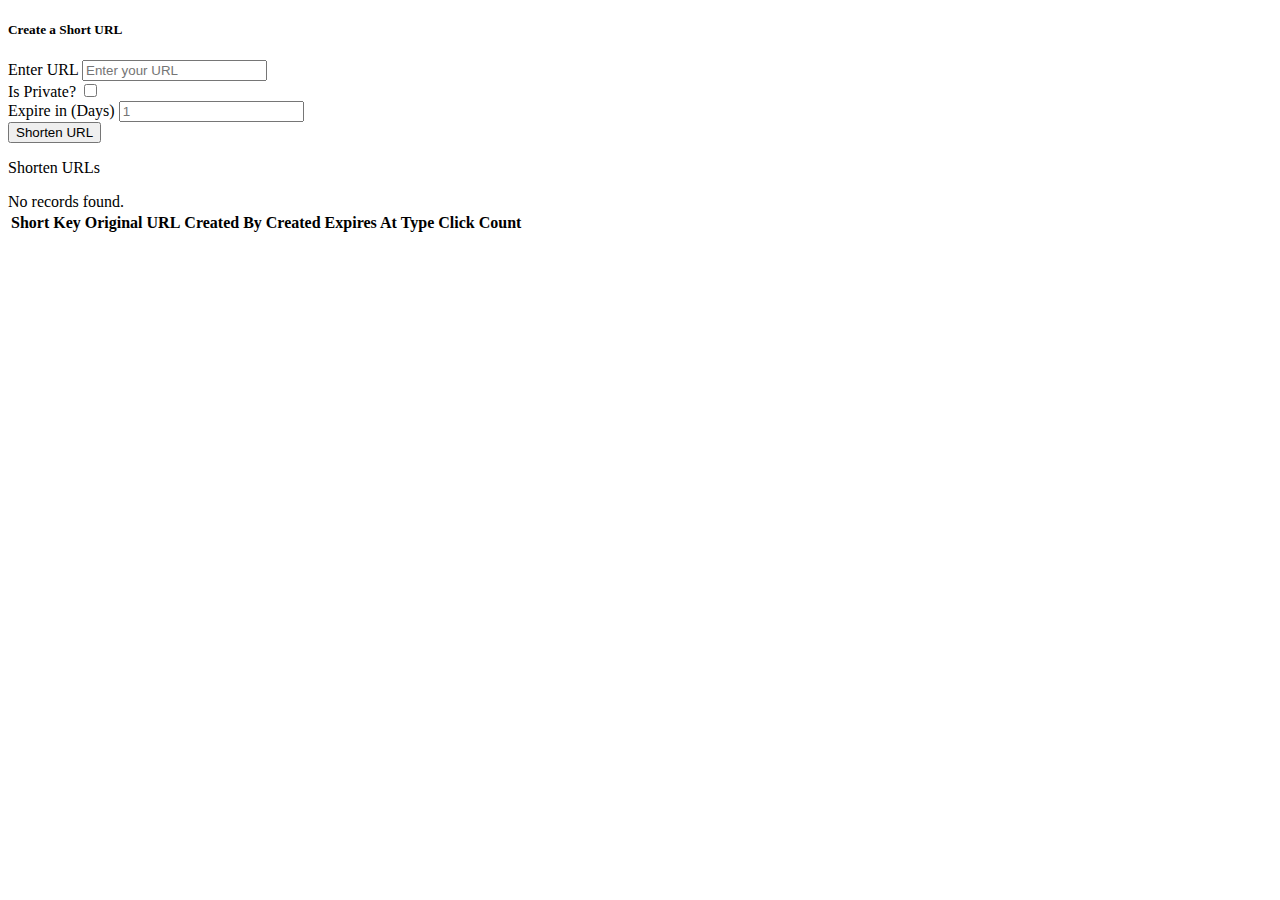
<file: src/main/resources/templates/index.html>
<!DOCTYPE html>
<html lang="en" 
	xmlns:th="http://www.thymeleaf.org"
	xmlns:sec="http://www.thymeleaf.org/extras/spring-security"
	xmlns:layout="http://www.ultraq.net.nz/thymeleaf/layout"
	layout:decorate="~{layout}"
>
<head>
<meta charset="UTF-8">
<title>Home</title>
</head>
<body>
<div layout:fragment="content">
	
	<div class="row justify-content-center">
		<div class="col-sm-6">
			<div class="card mt-5">
				<div class="card-header">
					<h5 class="card-title">Create a Short URL</h5>
				</div>
				
				 <div class="card-body">
				 	<form th:action="@{/short-urls}" method="post" th:object="${createShortUrlForm}" class="needs-validation" novalidate>
				 		<div class="mb-3">
				 			<label for="originalUrl" class="form-label">Enter URL</label>
	                            <input type="text" class="form-control" id="originalUrl" 
	                                   th:field="*{originalUrl}" placeholder="Enter your URL">
	                            <div class="text-danger small mt-1" th:if="${#fields.hasErrors('originalUrl')}" 
	                                 th:errors="*{originalUrl}"></div>
				 		</div>
				 		
				 		<div class="row mt-3" sec:authorize="isAuthenticated()">
				 			<div class="col">
				 				<div class= "d-flex align-items-center ">
	        						<label class="form-check-label me-2 mb-0" for="isPrivate">Is Private?</label>
	        						<input class="form-check-input border border-dark" type="checkbox" th:field="*{isPrivate}" id="isPrivate">
    						    </div>
				 			</div>
				 			<div class="col">
					        	<label for="expirationInDays" class="form-label">Expire in (Days)</label>
					        	<input type="number" class="form-control w-25 mt-0"  placeholder="1"
					               th:field="*{expirationInDays}" id="expirationInDays">
					            <div class="text-danger small mt-1" th:if="${#fields.hasErrors('expirationInDays')}" 
	                                 th:errors="*{expirationInDays}"></div>
				 			</div>
				 		</div>
				 		
			 		     <div class="text-end">
	                           <button type="submit" class="btn btn-primary">Shorten URL</button>
	                       </div>
				 	</form>
				 </div>
			</div>
		</div>
	</div>
	
	
	<div class="mt-5">
		<p class="h5">Shorten URLs</p>
	    <div th:if="${shortUrls.data.isEmpty()}" class="alert alert-warning">
	        No records found.
	    </div>
	    <div th:if="${not shortUrls.data.isEmpty()}" class="table-responsive">
		   <table class="table table-bordered table-striped">
		        <thead class="table-dark">
		            <tr>
		                <th>Short Key</th>
		                <th>Original URL</th>
		                <th>Created By</th>
		                <th>Created </th>
		                <th>Expires At</th>
		                <th>Type</th>
		                <th>Click Count</th>
		            </tr>
		        </thead>
		        <tbody>
		            <tr th:each="url : ${shortUrls.data}">
		                <td>
		                    <a th:href="@{|/s/${url.shortkey}|}" th:text="${url.shortkey}" target="_blank" class="text-primary"></a>
		                </td>
		                 <td>
		                    <a th:href="${url.originalUrl}" class="text-success" target="_blank"
		                       th:text="${#strings.abbreviate(url.originalUrl, 50)}">
		                    </a>
		                </td>
		                <td th:text="${url.createdBy != null ? url.createdBy.name : 'Guest'}"></td>
		                <td th:text="${#temporals.format(url.createdAt, 'yyyy-MM-dd HH:mm:ss')}"></td>
		                <td th:text="${url.expiresAt != null ? #temporals.format(url.expiresAt, 'yyyy-MM-dd HH:mm:ss') : 'Never Expires'}"></td>
		                <td>
		                	<span class="badge rounded-pill" 
		                		th:classappend="${url.isPrivate} ? 'text-bg-secondary':'text-bg-success'" th:text="${url.isPrivate} ? 'Private': 'Public'">
		                	</span>
		                </td>
		                <td th:text="${url.clickCount}"></td>
		            </tr>
		        </tbody>
		    </table>
		    
		   <div th:insert="~{pagination}"></div>
		    
	    </div>
    </div>
</div>
</body>
</html>
</file>
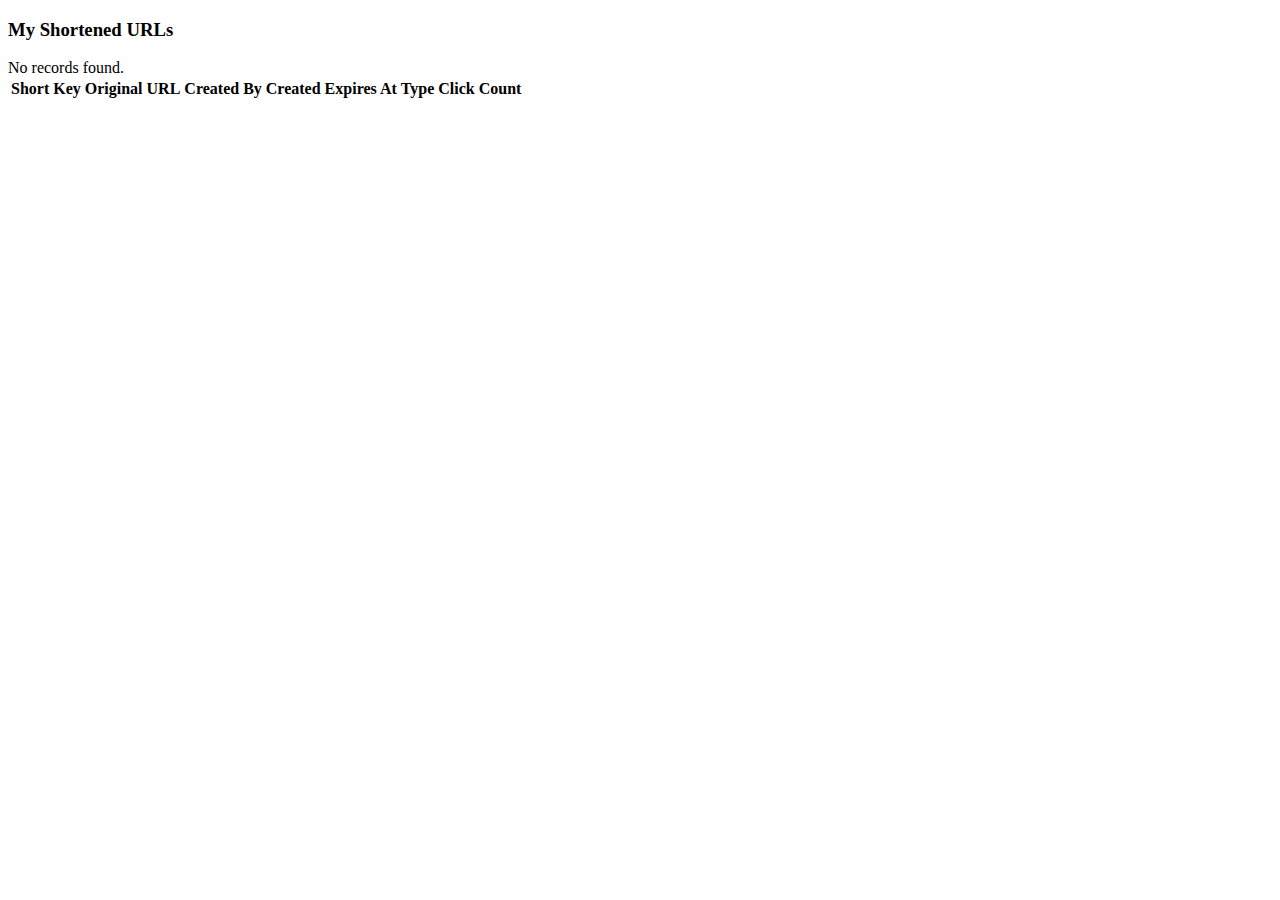
<file: src/main/resources/templates/admin-dashboard.html>
<!DOCTYPE html>
<html lang="en" xmlns:th="http://www.thymeleaf.org"
	xmlns:sec="http://www.thymeleaf.org/extras/spring-security"
	xmlns:layout="http://www.ultraq.net.nz/thymeleaf/layout"
	layout:decorate="~{layout}">
<head>
<meta charset="UTF-8">
<title>Dashboard</title>
</head>
<body>
	<div layout:fragment="content">
		<h3 class="mt-5">My Shortened URLs</h3>
		<div th:if="${shortUrls.data.isEmpty()}" class="alert alert-warning">
			No records found.</div>
		<div th:if="${not shortUrls.data.isEmpty()}" class="table-responsive">
			<table class="table table-bordered table-striped">
				<thead class="table-dark">
					<tr>
						<th>Short Key</th>
						<th>Original URL</th>
						<th>Created By</th>
						<th>Created</th>
						<th>Expires At</th>
						<th>Type</th>
		                <th>Click Count</th>
					</tr>
				</thead>
				<tbody>
					<tr th:each="url : ${shortUrls.data}">
						<td><a th:href="@{|/s/${url.shortkey}|}"
							th:text="${url.shortkey}" target="_blank" class="text-primary"></a>
						</td>
						<td><a th:href="${url.originalUrl}" class="text-success"
							target="_blank"
							th:text="${#strings.abbreviate(url.originalUrl, 50)}"> </a></td>
						<td th:text="${url.createdBy != null ? url.createdBy.name : 'Guest'}"></td>
						<td th:text="${#temporals.format(url.createdAt, 'yyyy-MM-dd HH:mm:ss')}"></td>
						<td th:text="${url.expiresAt != null ? #temporals.format(url.expiresAt, 'yyyy-MM-dd HH:mm:ss') : 'Never Expires'}"></td>
						<td>
		                	<span class="badge rounded-pill" 
				                th:classappend="${url.isPrivate} ? 'text-bg-secondary':'text-bg-success'" th:text="${url.isPrivate} ? 'Private': 'Public'">
				            </span>
		                </td>
		                <td th:text="${url.clickCount}"></td>
					</tr>
				</tbody>
			</table>
			<div th:insert="~{pagination}"></div>
		</div>
	</div>
</body>
</html>
</file>
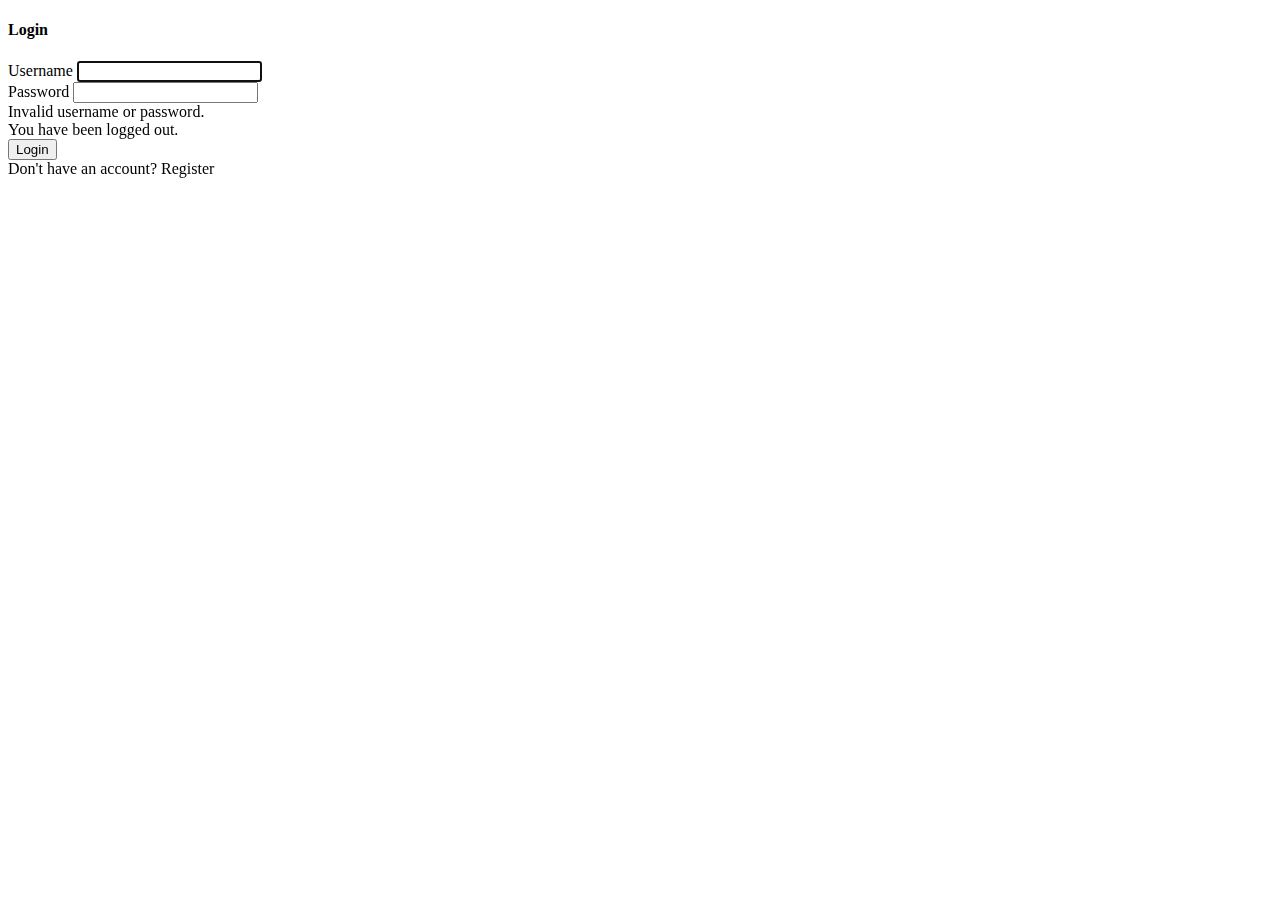
<file: src/main/resources/templates/login.html>
<!DOCTYPE html>
<html lang="en" 
	xmlns:th="http://www.thymeleaf.org"
	xmlns:layout="http://www.ultraq.net.nz/thymeleaf/layout"
	layout:decorate="~{layout}"
>
<head>
<meta charset="UTF-8">
<title>Login</title>
</head>
<body class="bg-light d-flex align-items-center">
<div layout:fragment="content">
    <div class="container">
        <div class="row justify-content-center">
            <div class="col-md-4">
                <div class="card shadow-lg rounded-4">
                    <div class="card-body">
                        <h4 class="text-center mb-4">Login</h4>
                        
                        <form th:action="@{/login}" method="post">
                            <div class="mb-3">
                                <label for="username" class="form-label">Username</label>
                                <input type="text" class="form-control" id="username" name="username" required autofocus>
                            </div>
                            <div class="mb-3">
                                <label for="password" class="form-label">Password</label>
                                <input type="password" class="form-control" id="password" name="password" required>
                            </div>
                            
                            <div th:if="${param.error}" class="alert alert-danger py-2">
                                Invalid username or password.
                            </div>
                            <div th:if="${param.logout}" class="alert alert-success py-2">
                                You have been logged out.
                            </div>

                            <div class="d-grid mt-4">
                                <button type="submit" class="btn btn-primary">Login</button>
                            </div>
                            
                            <div class="text-center mt-3">
    							<a th:href="@{/register}" class="text-decoration-none">Don't have an account? Register</a>
							</div>
                        </form>

                    </div>
                </div>
            </div>
        </div>
    </div>
 </div>
</body>
</html>
</file>
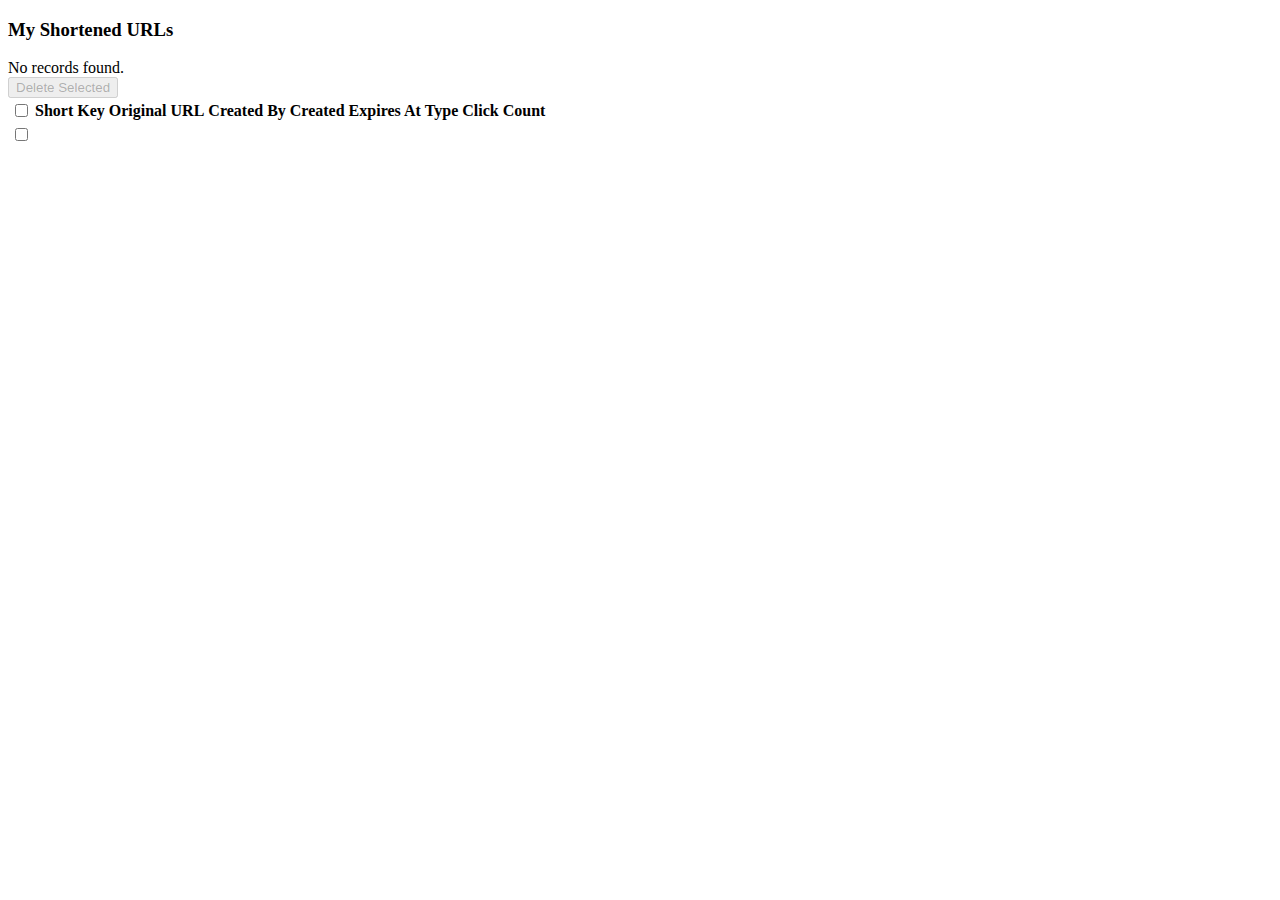
<file: src/main/resources/templates/my-urls.html>
<!DOCTYPE html>
<html lang="en" 
	xmlns:th="http://www.thymeleaf.org"
	xmlns:sec="http://www.thymeleaf.org/extras/spring-security"
	xmlns:layout="http://www.ultraq.net.nz/thymeleaf/layout"
	layout:decorate="~{layout}"
>
<head>
<meta charset="UTF-8">
<title>Home</title>
<script>
  document.addEventListener("DOMContentLoaded", function () {
    const selectAllCheckbox = document.getElementById("selectAll");
    const checkboxes = document.querySelectorAll(".row-checkbox");
    const deleteBtn = document.getElementById("btnDeleteSelected");
    const form = document.getElementById("deleteForm");

    // Enable/disable delete button based on checkbox state
    function toggleDeleteButton() {
      const anyChecked = Array.from(checkboxes).some(cb => cb.checked);
      deleteBtn.disabled = !anyChecked;
    }

    // Select/Deselect all rows
    selectAllCheckbox.addEventListener("change", function () {
      checkboxes.forEach(cb => cb.checked = this.checked);
      toggleDeleteButton();
    });

    // Toggle state on each checkbox
    checkboxes.forEach(cb => {
      cb.addEventListener("change", function () {
        toggleDeleteButton();
        //if (!this.checked) {
          const allChecked = Array.from(checkboxes).every(cb => cb.checked);
          selectAllCheckbox.checked = allChecked;
        //}
      });
    });

    // Confirmation before deleting
    form.addEventListener("submit", function (e) {
      const confirmed = confirm("Are you sure you want to delete the selected URLs?");
      if (confirmed) {
        form.submit();
      }
    });
  });
</script>
</head>
<body>
<div layout:fragment="content">
		<h3 class="mt-5">My Shortened URLs</h3>
	    <div th:if="${shortUrls.data.isEmpty()}" class="alert alert-warning">
	        No records found.
	    </div>
	    <div th:if="${not shortUrls.data.isEmpty()}" class="table-responsive">
	    	<form th:action="@{/delete-urls}" method="post" id="deleteForm">
		    	<div class="mb-3">
		    		<button type="submit" id="btnDeleteSelected" class="btn btn-danger" disabled>Delete Selected</button>
		    	</div>
				   <table class="table table-bordered table-striped">
				        <thead class="table-dark">
				            <tr>
				            	<th><input type="checkbox" id="selectAll"></th>
				                <th>Short Key</th>
				                <th>Original URL</th>
				                <th>Created By</th>
				                <th>Created </th>
				                <th>Expires At</th>
				                <th>Type</th>
		                		<th>Click Count</th>
				            </tr>
				        </thead>
				        <tbody>
				            <tr th:each="url : ${shortUrls.data}">
				            	<td>
				            		<input type="checkbox" class="row-checkbox form-check-input" name="ids" th:value="${url.id}">
				            	</td>
				                <td>
				                    <a th:href="@{|/s/${url.shortkey}|}" th:text="${url.shortkey}" target="_blank" class="text-primary"></a>
				                </td>
				                 <td>
				                    <a th:href="${url.originalUrl}" class="text-success" target="_blank"
				                       th:text="${#strings.abbreviate(url.originalUrl, 50)}">
				                    </a>
				                </td>
				                <td th:text="${url.createdBy != null ? url.createdBy.name : 'Guest'}"></td>
				                <td th:text="${#temporals.format(url.createdAt, 'yyyy-MM-dd HH:mm:ss')}"></td>
				                <td th:text="${url.expiresAt != null ? #temporals.format(url.expiresAt, 'yyyy-MM-dd HH:mm:ss') : 'Never Expires'}"></td>
				                <td>
				                	<span class="badge rounded-pill" 
				                		th:classappend="${url.isPrivate} ? 'text-bg-secondary':'text-bg-success'" th:text="${url.isPrivate} ? 'Private': 'Public'">
				                	</span>
		                		</td>
		                		<td th:text="${url.clickCount}"></td>
				            </tr>
				        </tbody>
				    </table>
		   		</form>
		   		<div th:insert="~{pagination}"></div>
	    	</div>
</div>
</body>
</html>
</file>
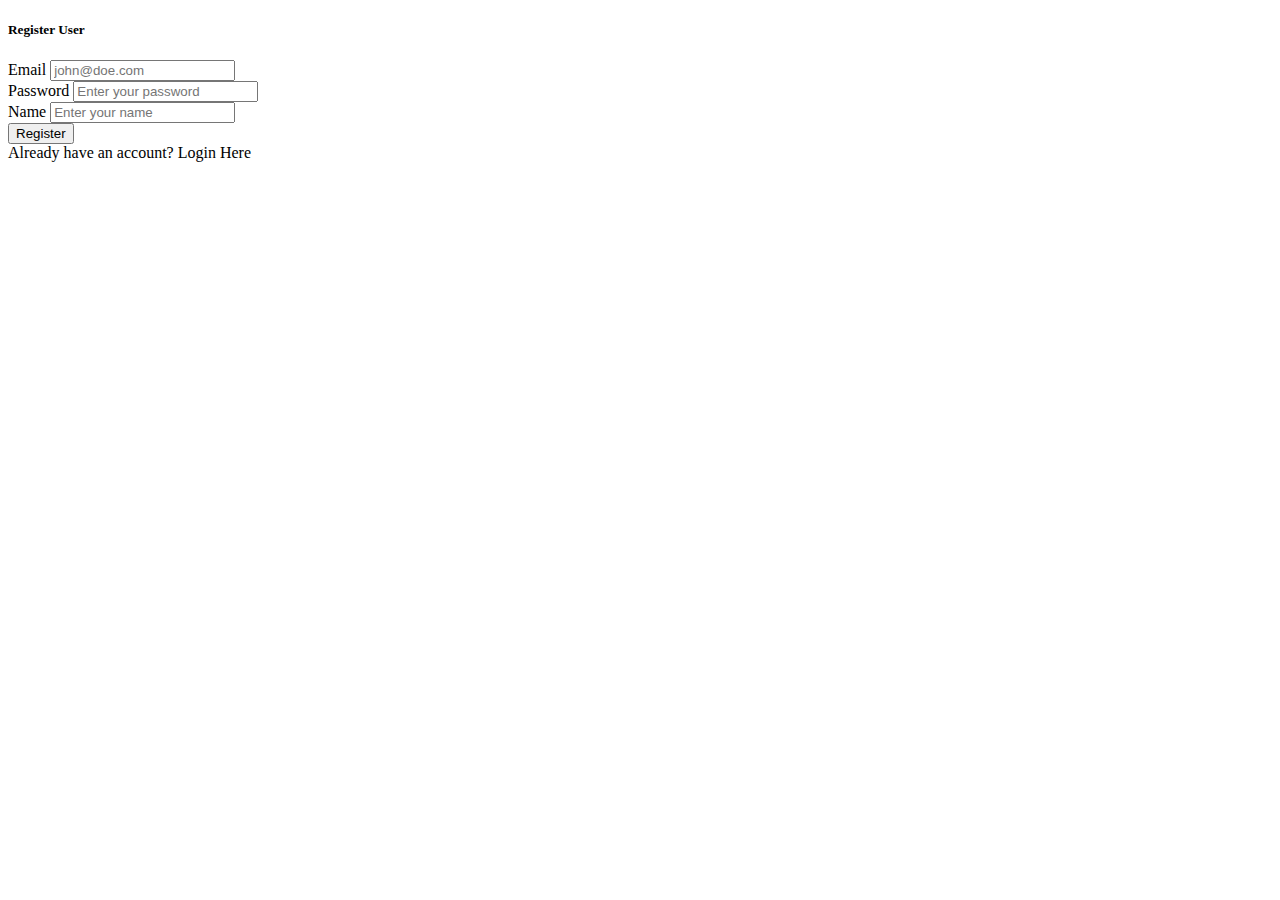
<file: src/main/resources/templates/register.html>
<!DOCTYPE html>
<html lang="en" 
	xmlns:th="http://www.thymeleaf.org"
	xmlns:sec="http://www.thymeleaf.org/extras/spring-security"
	xmlns:layout="http://www.ultraq.net.nz/thymeleaf/layout"
	layout:decorate="~{layout}"
>
<head>
<meta charset="UTF-8">
<title>Home</title>
</head>
<body>
<div layout:fragment="content">
	
	<div class="row justify-content-center">
		<div class="col-sm-6">
			<div class="card mt-5">
				<div class="card-header">
					<h5 class="card-title">Register User</h5>
				</div>
				
				 <div class="card-body">
				 	<form th:action="@{/register}" method="post" th:object="${registerUserRequest}" class="needs-validation" novalidate>
				 		<div class="mb-3">
				 			<label for="email" class="form-label">Email</label>
	                            <input type="email" class="form-control" id="email" 
	                                   th:field="*{email}" placeholder="john@doe.com">
	                            <div class="text-danger small mt-1" th:if="${#fields.hasErrors('email')}" 
	                                 th:errors="*{email}">
	                             </div>
				 		</div>
				 		
				 		<div class="mb-3">
				 			<label for="password" class="form-label">Password</label>
	                            <input type="password" class="form-control" id="password" 
	                                   th:field="*{password}" placeholder="Enter your password">
	                            <div class="text-danger small mt-1" th:if="${#fields.hasErrors('password')}" 
	                                 th:errors="*{password}">
	                             </div>
				 		</div>
				 		
				 		<div class="mb-3">
				 			<label for="name" class="form-label">Name</label>
	                            <input type="text" class="form-control" id="name" 
	                                   th:field="*{name}" placeholder="Enter your name">
	                            <div class="text-danger small mt-1" th:if="${#fields.hasErrors('name')}" 
	                                 th:errors="*{name}"></div>
				 		</div>
				 		
			 		     <div class="mb-3">
	                           <button type="submit" class="btn btn-primary">Register</button>
	                     </div>
	                     
	                     <div class="text-center mt-3">
    							<a th:href="@{/login}" class="text-decoration-none">Already have an account? Login Here</a>
							</div>
				 	</form>
				 </div>
			</div>
		</div>
	</div>
</div>
</body>
</html>
</file>
